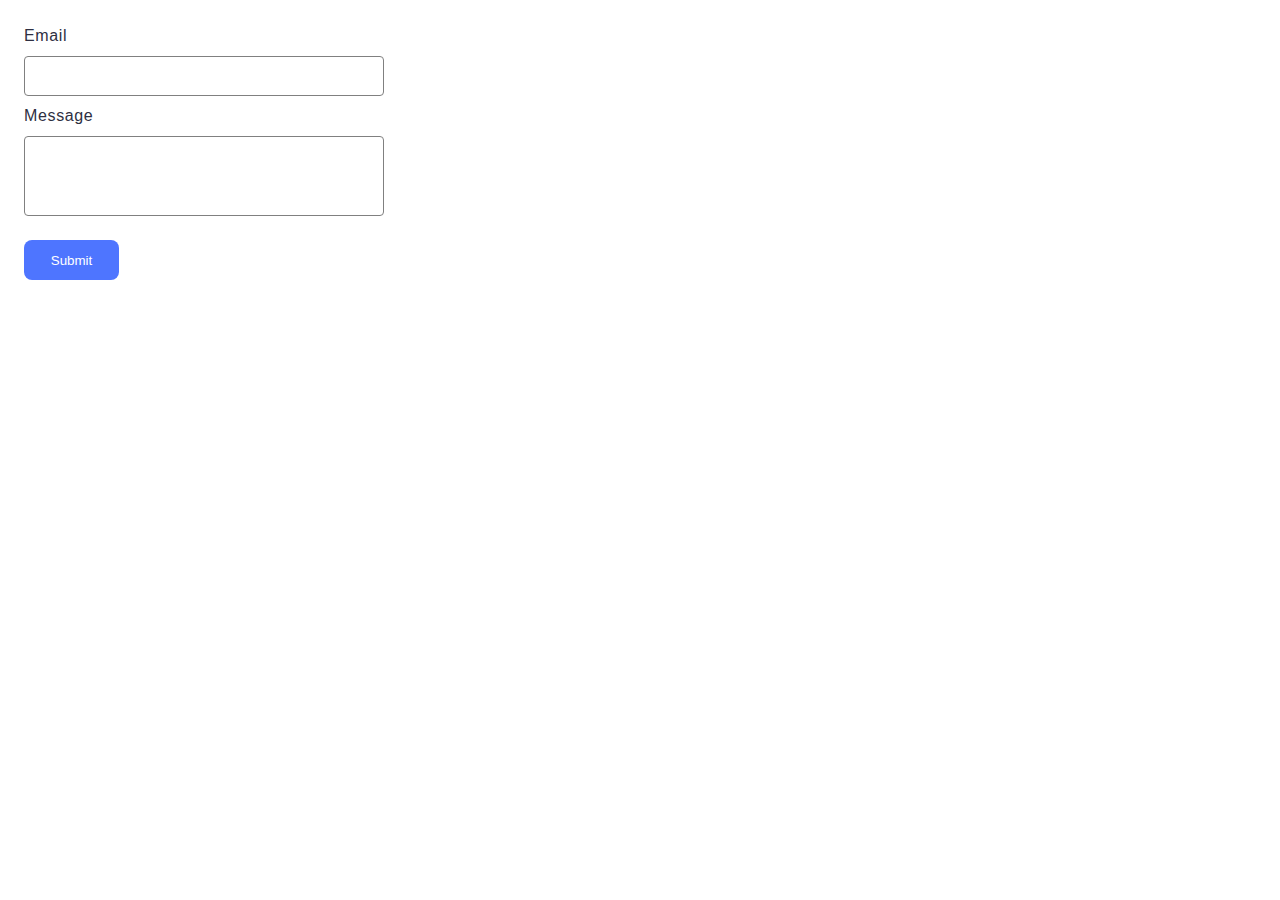
<file: src/2-form.html>
<!DOCTYPE html>
<html lang="en">
  <head>
    <meta charset="UTF-8" />
    <meta http-equiv="X-UA-Compatible" content="IE=edge" />
    <meta name="viewport" content="width=device-width, initial-scale=1.0" />
    <title>Document</title>
    <link rel="stylesheet" href="./css/styles.css" />
  </head>
  <body>
    <form class="feedback-form" autocomplete="off">
      <label>
        Email
        <input type="email" name="email" />
      </label>
      <label>
        Message
        <textarea name="message" rows="8"></textarea>
      </label>
      <button type="submit">Submit</button>
    </form>
    <script type="module" src="./js/2-form.js"></script>
  </body>
</html>
</file>
<file: src/css/styles.css>
/**
  |============================
  | include css partials with
  | default @import url()
  |============================
*/
@import url('./reset.css');
@import url('./vite-promo.css');
@import url('./header.css');

:root {
  font-family: Inter, Avenir, Helvetica, Arial, sans-serif;
  font-size: 16px;
  line-height: 24px;
  font-weight: 400;

  color: #242424;
  background-color: rgba(255, 255, 255, 0.87);

  font-synthesis: none;
  text-rendering: optimizeLegibility;
  -webkit-font-smoothing: antialiased;
  -moz-osx-font-smoothing: grayscale;
  -webkit-text-size-adjust: 100%;
}
</file>
